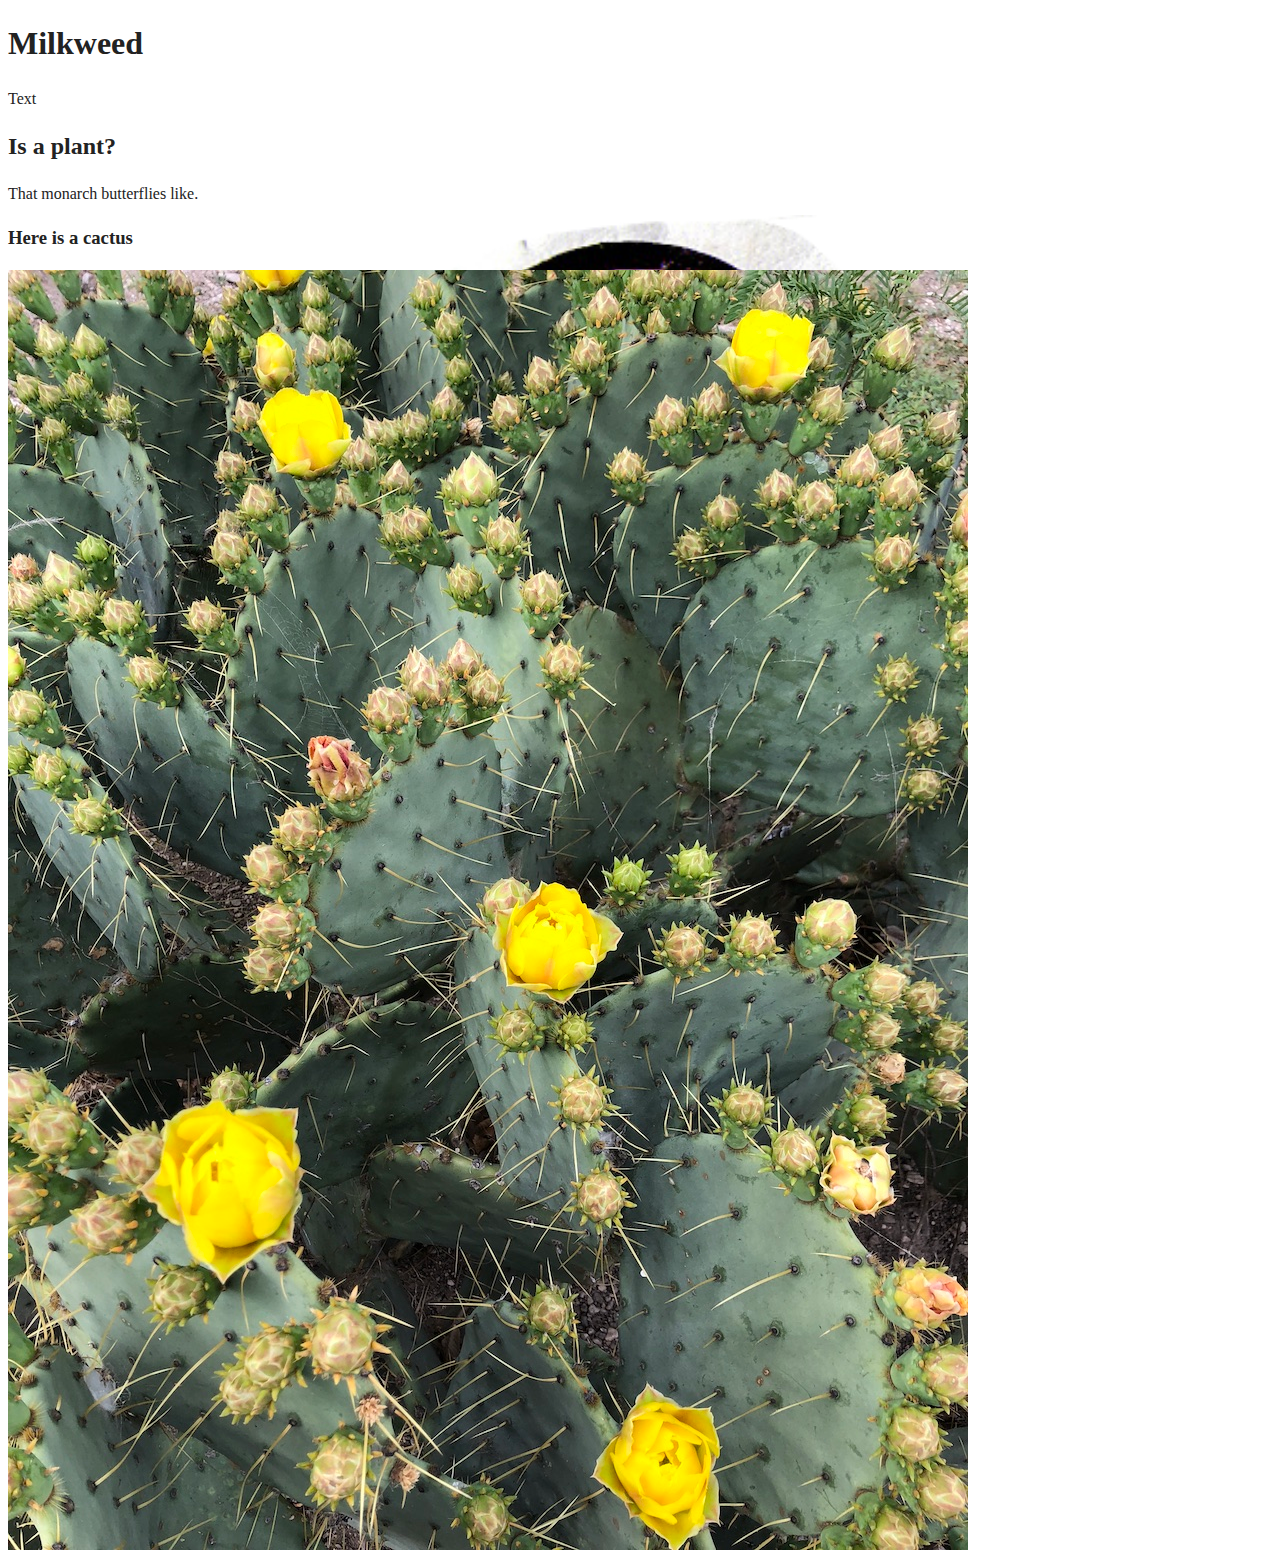
<file: milkweed.html>
<!doctype html>
<html>
<head>
	<title>Milkweed</title>
<link rel="stylesheet" type="text/css" href="../css/main.css">
</head>
<body>
	<h1>Milkweed</h1>
	<div class="nav">
	<p>Text</p>
</div>
		<h2>Is a plant?</h2>
		<p>That monarch butterflies like.</p>
		<h3>Here is a cactus</h3>
		<img src="img/IMG_2448.jpg">
</body>
</html>
</file>
<file: css/main.css>
/*! HTML5 Boilerplate v7.2.0 | MIT License | https://html5boilerplate.com/ */

/* main.css 2.0.0 | MIT License | https://github.com/h5bp/main.css#readme */
/*
 * What follows is the result of much research on cross-browser styling.
 * Credit left inline and big thanks to Nicolas Gallagher, Jonathan Neal,
 * Kroc Camen, and the H5BP dev community and team.
 */

/* ==========================================================================
   Base styles: opinionated defaults
   ========================================================================== */

html {
  color: #222;
  font-size: 1em;
  line-height: 1.4;
}

/*
 * Remove text-shadow in selection highlight:
 * https://twitter.com/miketaylr/status/12228805301
 *
 * Vendor-prefixed and regular ::selection selectors cannot be combined:
 * https://stackoverflow.com/a/16982510/7133471
 *
 * Customize the background color to match your design.
 */

::-moz-selection {
  background: #b3d4fc;
  text-shadow: none;
}

::selection {
  background: #b3d4fc;
  text-shadow: none;
}

/*
 * A better looking default horizontal rule
 */

hr {
  display: block;
  height: 1px;
  border: 0;
  border-top: 1px solid #ccc;
  margin: 1em 0;
  padding: 0;
}

/*
 * Remove the gap between audio, canvas, iframes,
 * images, videos and the bottom of their containers:
 * https://github.com/h5bp/html5-boilerplate/issues/440
 */

audio,
canvas,
iframe,
img,
svg,
video {
  vertical-align: middle;
}

/*
 * Remove default fieldset styles.
 */

fieldset {
  border: 0;
  margin: 0;
  padding: 0;
}

/*
 * Allow only vertical resizing of textareas.
 */

textarea {
  resize: vertical;
}

/* ==========================================================================
   Browser Upgrade Prompt
   ========================================================================== */

.browserupgrade {
  margin: 0.2em 0;
  background: #ccc;
  color: #000;
  padding: 0.2em 0;
}

/* ==========================================================================
   Author's custom styles
   ========================================================================== */

/* ==========================================================================
   Helper classes
   ========================================================================== */

/*
 * Hide visually and from screen readers
 */

.hidden {
  display: none !important;
}

/*
* Hide only visually, but have it available for screen readers:
* https://snook.ca/archives/html_and_css/hiding-content-for-accessibility
*
* 1. For long content, line feeds are not interpreted as spaces and small width
*    causes content to wrap 1 word per line:
*    https://medium.com/@jessebeach/beware-smushed-off-screen-accessible-text-5952a4c2cbfe
*/

.sr-only {
  border: 0;
  clip: rect(0, 0, 0, 0);
  height: 1px;
  margin: -1px;
  overflow: hidden;
  padding: 0;
  position: absolute;
  white-space: nowrap;
  width: 1px;
  /* 1 */
}

/*
* Extends the .sr-only class to allow the element
* to be focusable when navigated to via the keyboard:
* https://www.drupal.org/node/897638
*/

.sr-only.focusable:active,
.sr-only.focusable:focus {
  clip: auto;
  height: auto;
  margin: 0;
  overflow: visible;
  position: static;
  white-space: inherit;
  width: auto;
}

/*
* Hide visually and from screen readers, but maintain layout
*/

.invisible {
  visibility: hidden;
}

/*
* Clearfix: contain floats
*
* For modern browsers
* 1. The space content is one way to avoid an Opera bug when the
*    `contenteditable` attribute is included anywhere else in the document.
*    Otherwise it causes space to appear at the top and bottom of elements
*    that receive the `clearfix` class.
* 2. The use of `table` rather than `block` is only necessary if using
*    `:before` to contain the top-margins of child elements.
*/

.clearfix:before,
.clearfix:after {
  content: " ";
  /* 1 */
  display: table;
  /* 2 */
}

.clearfix:after {
  clear: both;
}

/* ==========================================================================
   EXAMPLE Media Queries for Responsive Design.
   These examples override the primary ('mobile first') styles.
   Modify as content requires.
   ========================================================================== */

@media only screen and (min-width: 35em) {
  /* Style adjustments for viewports that meet the condition */
}

@media print,
  (-webkit-min-device-pixel-ratio: 1.25),
  (min-resolution: 1.25dppx),
  (min-resolution: 120dpi) {
  /* Style adjustments for high resolution devices */
}

/* ==========================================================================
   Print styles.
   Inlined to avoid the additional HTTP request:
   https://www.phpied.com/delay-loading-your-print-css/
   ========================================================================== */

@media print {
  *,
  *:before,
  *:after {
    background: transparent !important;
    color: #000 !important;
    /* Black prints faster */
    -webkit-box-shadow: none !important;
    box-shadow: none !important;
    text-shadow: none !important;
  }
  a,
  a:visited {
    text-decoration: underline;
  }
  a[href]:after {
    content: " (" attr(href) ")";
  }
  abbr[title]:after {
    content: " (" attr(title) ")";
  }
  /*
     * Don't show links that are fragment identifiers,
     * or use the `javascript:` pseudo protocol
     */
  a[href^="#"]:after,
  a[href^="javascript:"]:after {
    content: "";
  }
  pre {
    white-space: pre-wrap !important;
  }
  pre,
  blockquote {
    border: 1px solid #999;
    page-break-inside: avoid;
  }
  /*
     * Printing Tables:
     * https://web.archive.org/web/20180815150934/http://css-discuss.incutio.com/wiki/Printing_Tables
     */
  thead {
    display: table-header-group;
  }
  tr,
  img {
    page-break-inside: avoid;
  }
  p,
  h2,
  h3 {
    orphans: 3;
    widows: 3;
  }
  h2,
  h3 {
    page-break-after: avoid;
  }
}

#title {
  background-image: url("../img/IMG_2448.jpg");
  background-size: cover;
  text-align: center;
  color: white;
  font-size: 42px;
  font-family: sans-serif;
  border: 2px solid black;
  width: 800px;
  margin-left: auto;
  margin-right: auto;
}
a.title {
  color: pink;
}
body {
  background-image: url("../img/smiley4.png");
  background-repeat: no-repeat;
  background-position: center center;
  background-size: 40%;
  max-height: 100%;
   /* Background image is fixed in the viewport so that it doesn't move when 
     the content's height is greater than the image's height */
  background-attachment: fixed;
}
</file>
